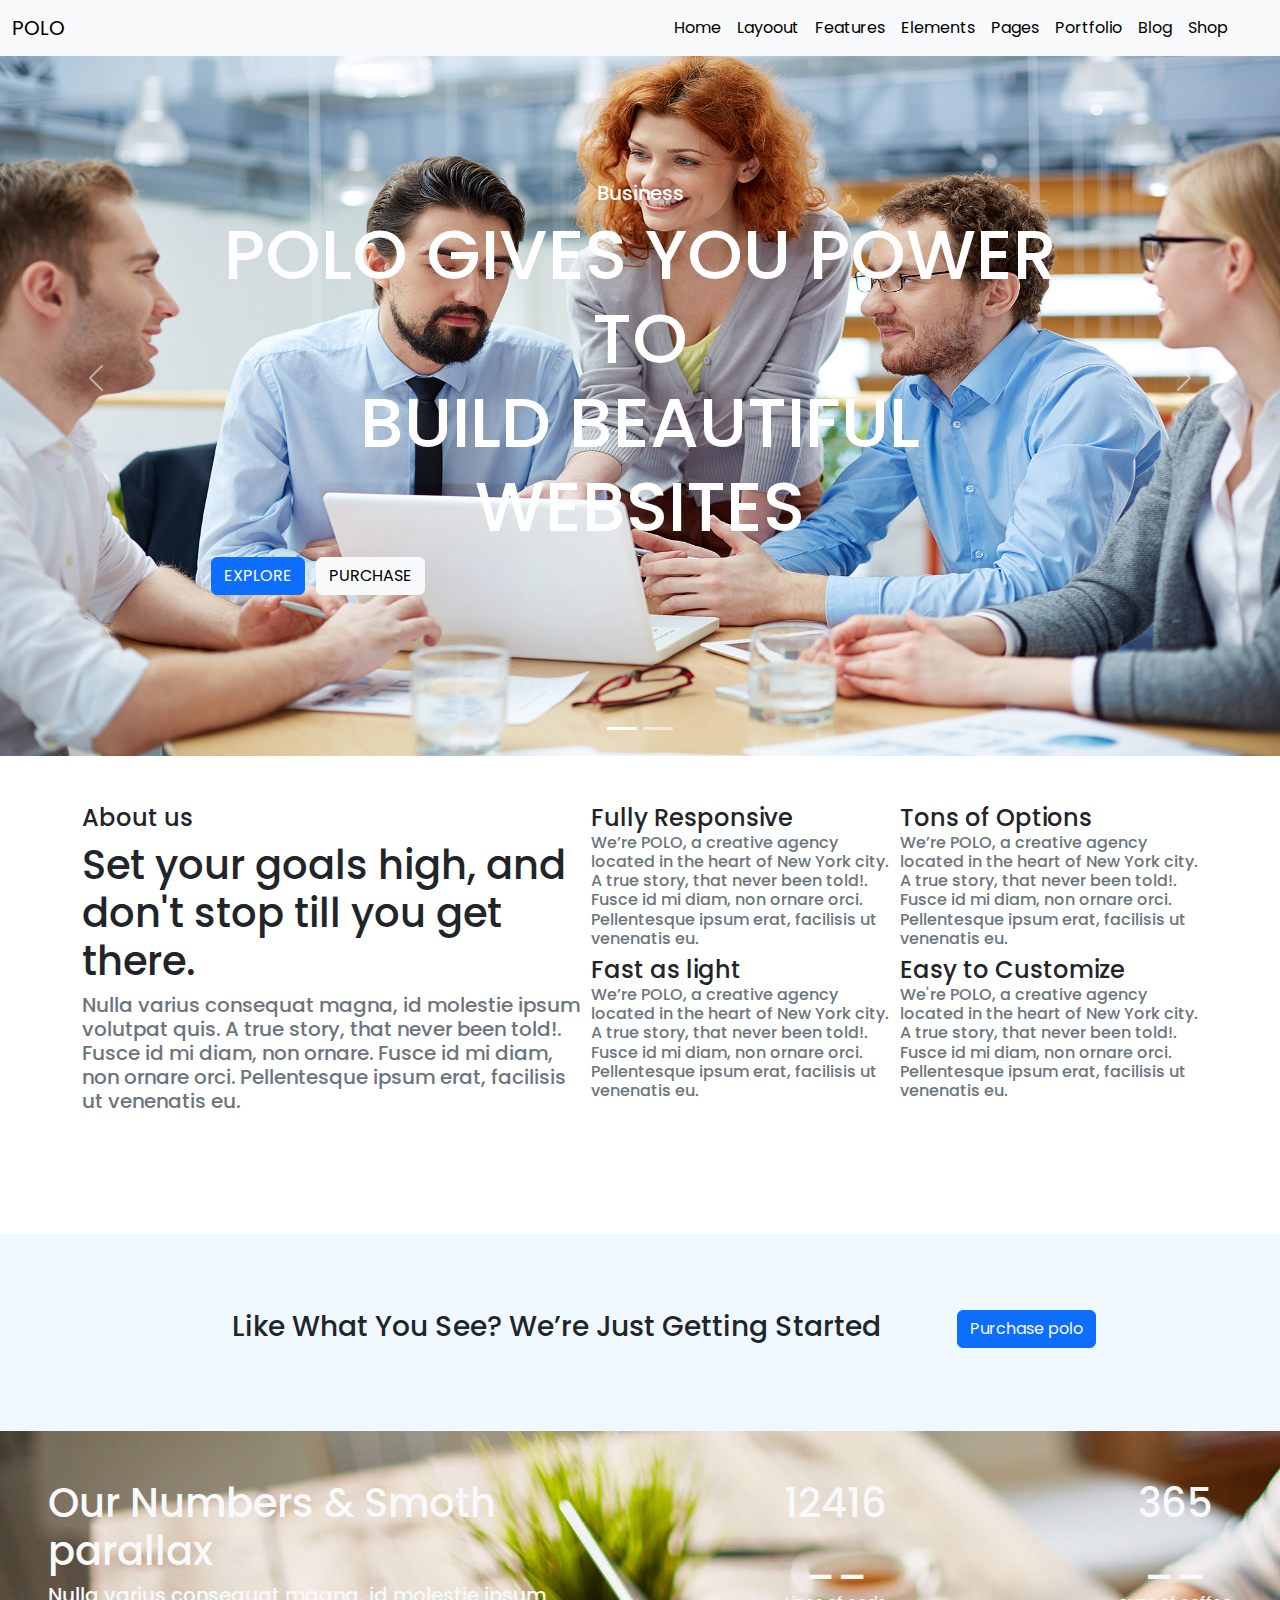
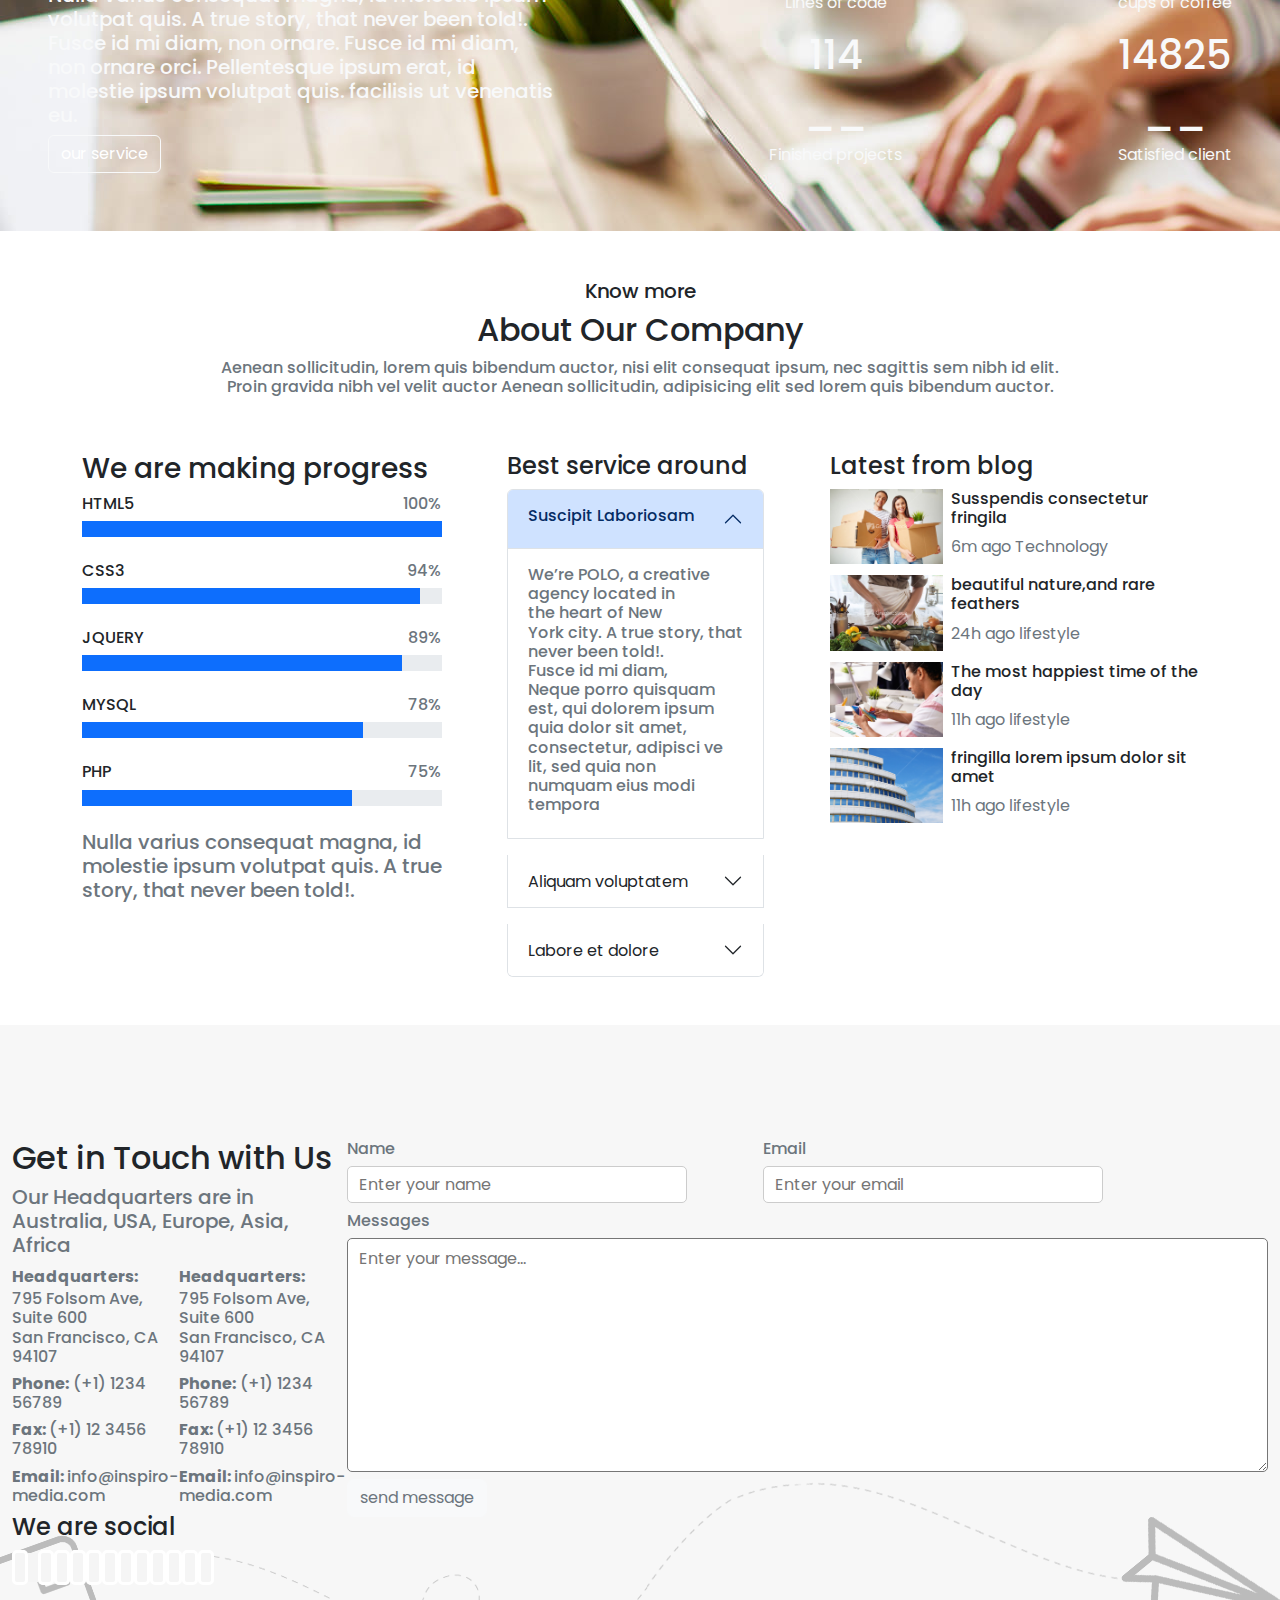
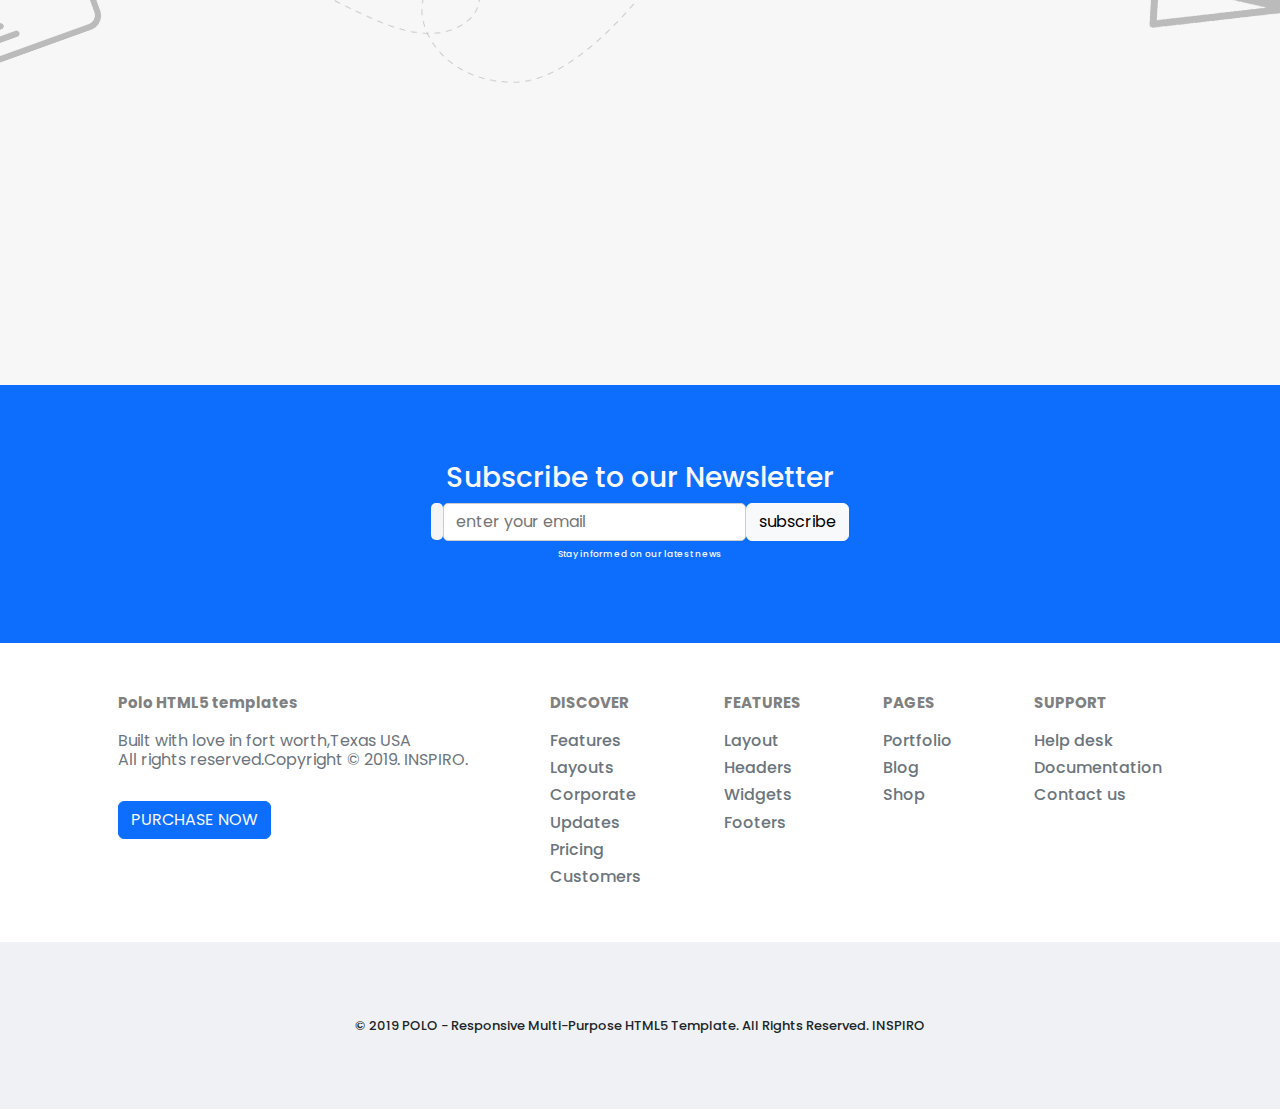
<file: index.html>
<!doctype html>
<html lang="en">

<head>
    <meta charset="utf-8">
    <meta name="viewport" content="width=device-width, initial-scale=1">
    <title>Bootstrap demo</title>
    <link rel="stylesheet" href="https://cdnjs.cloudflare.com/ajax/libs/font-awesome/6.6.0/css/all.min.css"
        integrity="sha512-Kc323vGBEqzTmouAECnVceyQqyqdsSiqLQISBL29aUW4U/M7pSPA/gEUZQqv1cwx4OnYxTxve5UMg5GT6L4JJg=="
        crossorigin="anonymous" referrerpolicy="no-referrer" />

    <link rel="stylesheet" href="/polo2.css">
    <link href="https://cdn.jsdelivr.net/npm/bootstrap@5.3.3/dist/css/bootstrap.min.css" rel="stylesheet"
        integrity="sha384-QWTKZyjpPEjISv5WaRU9OFeRpok6YctnYmDr5pNlyT2bRjXh0JMhjY6hW+ALEwIH" crossorigin="anonymous">
    <link rel="preconnect" href="https://fonts.googleapis.com">
    <link rel="preconnect" href="https://fonts.gstatic.com" crossorigin>
    <link
        href="https://fonts.googleapis.com/css2?family=Poppins:ital,wght@0,100;0,200;0,300;0,400;0,500;0,600;0,700;0,800;0,900;1,100;1,200;1,300;1,400;1,500;1,600;1,700;1,800;1,900&display=swap"
        rel="stylesheet">
</head>

<body>


    <nav class="navbar navbar-expand-lg fixed-top bg-light">
        <div id="navbar" class="container-fluid">
            <a class="navbar-brand" href="#">POLO</a>
            <button class="navbar-toggler" type="button" data-bs-toggle="collapse" data-bs-target="#navbarNav"
                aria-controls="navbarNav" aria-expanded="false" aria-label="Toggle navigation">
                <span class="navbar-toggler-icon"></span>
            </button>
            <div class="collapse navbar-collapse" id="navbarNav">
                <ul class="navbar-nav ms-auto">
                    <li class="nav-item">
                        <a class="nav-link active" aria-current="page" href="#">Home</a>
                    </li>
                    <li class="nav-item">
                        <a class="nav-link active" aria-current="page" href="#">Layoout</a>
                    </li>
                    <li class="nav-item">
                        <a class="nav-link active" aria-current="page" href="#">Features</a>
                    </li>
                    <li class="nav-item">
                        <a class="nav-link active" aria-current="page" href="#">Elements</a>
                    </li>
                    <li class="nav-item">
                        <a class="nav-link active" aria-current="page" href="#">Pages</a>
                    </li>
                    <li class="nav-item">
                        <a class="nav-link active" aria-current="page" href="#">Portfolio</a>
                    </li>
                    <li class="nav-item">
                        <a class="nav-link active" aria-current="page" href="#">Blog</a>
                    </li>
                    <li class="nav-item">
                        <a class="nav-link active" aria-current="page" href="#">Shop</a>
                    </li>
                    <li class="nav-item">
                        <a class="nav-link active" aria-current="page" href="#"><i
                                class="fa-solid fa-magnifying-glass"></i></a>
                    </li>
                    <li class="nav-item">
                        <a class="nav-link active" aria-current="page" href="#"><i class="fa-solid fa-globe"></i></a>
                    </li>
                </ul>
            </div>
        </div>
    </nav>
    <div id="carouselExampleIndicators" class="carousel slide">
        <div class="carousel-indicators">
            <button type="button" data-bs-target="#carouselExampleIndicators" data-bs-slide-to="0" class="active"
                aria-current="true" aria-label="Slide 1"></button>
            <button type="button" data-bs-target="#carouselExampleIndicators" data-bs-slide-to="1"
                aria-label="Slide 2"></button>
        </div>
        <div class="carousel-inner">
            <div class="carousel-item active">
                <img id="ft" src="/img/2.jpg" class="d-block w-100" alt="" class="fluid">
                <div class="carousel-caption d-none d-md-block">
                    <H5>Business</H5>
                    <h1 style="justify-content: center;align-items: center; font-size: 70px;">
                        POLO GIVES YOU
                        POWER TO <br> BUILD BEAUTIFUL WEBSITES</h1>

                    <div style="display: flex; gap: 0.3cm; margin-bottom: 3cm;margin-left: 0.5cm;">
                        <h6 class="btn btn-primary test white">EXPLORE</h6>
                        <h6 class="btn btn-light text-">
                            PURCHASE</h6>
                    </div>
                </div>
            </div>
            <div class="carousel-item">
                <img id="ft" src="/img/1.jpg" class="d-block w-100" alt="..." class="fluid">
                <div class="carousel-caption d-none d-md-block">
                    <h5>business</h5>
                    <h1 style="justify-content: center;align-items: center; font-size: 70px;">
                        EXPLORE THE NEW
                        WORLD OF CREATIVITY</h1>
                    <div style="display: flex; justify-content: center; gap: 0.3cm; margin-bottom: 3cm;">
                        <h6 class="btn btn-primary test white">EXPLORE</h6>
                        <h6 class="btn btn-light text-">
                            PURCHASE</h6>
                    </div>
                </div>
            </div>
        </div>
        <button class="carousel-control-prev" type="button" data-bs-target="#carouselExampleIndicators"
            data-bs-slide="prev">
            <span class="carousel-control-prev-icon" aria-hidden="true"></span>
            <span class="visually-hidden">Previous</span>
        </button>
        <button class="carousel-control-next" type="button" data-bs-target="#carouselExampleIndicators"
            data-bs-slide="next">
            <span class="carousel-control-next-icon" aria-hidden="true"></span>
            <span class="visually-hidden">Next</span>
        </button>
    </div>
    <div id="firstdiv" class="d-flex mt-5 mb-3 container justify-content-between">
        <div>
            <h4 class="">About us</h4>
            <h1>Set your goals high, and <br> don't stop till you get <br> there.</h1>
            <h5 class="text-secondary">Nulla varius consequat magna, id molestie ipsum <br> volutpat quis. A true story,
                that never been told!. <br> Fusce id mi diam, non ornare. Fusce id mi diam, <br> non ornare orci.
                Pellentesque ipsum erat, facilisis <br> ut venenatis eu.</h5>
        </div>
        <div class="">
            <div>
                <strong class="h4">Fully Responsive</strong>
                <h6 class="text-secondary">We’re POLO, a creative agency <br> located in the heart of New York city.
                    <br> A true story,
                    that never been told!. <br> Fusce id mi diam, non ornare orci. <br> Pellentesque ipsum erat,
                    facilisis ut <br> venenatis eu.
                </h6>
            </div>
            <div>
                <strong class="h4">Fast as light</strong>
                <h6 class="text-secondary">We’re POLO, a creative agency <br> located in the heart of New York city.
                    <br> A true story,
                    that never been told!. <br> Fusce id mi diam, non ornare orci. <br> Pellentesque ipsum erat,
                    facilisis ut <br> venenatis eu.
                </h6>
            </div>
        </div>
        <div>
            <div>
                <strong class="h4">Tons of Options</strong>
                <h6 class="text-secondary">We’re POLO, a creative agency <br> located in the heart of New York city.
                    <br> A true story,
                    that never been told!. <br> Fusce id mi diam, non ornare orci. <br> Pellentesque ipsum erat,
                    facilisis ut <br> venenatis eu.
                </h6>
            </div>
            <div>
                <strong class="h4">Easy to Customize</strong>
                <h6 class="text-secondary">We're POLO, a creative agency <br> located in the heart of New York city.
                    <br> A true story,
                    that never been told!. <br> Fusce id mi diam, non ornare orci. <br> Pellentesque ipsum erat,
                    facilisis ut <br> venenatis eu.
                </h6>
            </div>
        </div>
    </div>
    <div id="mid" class="container-fluid display d-flex">
        <h3 class="ms-5">Like What You See? We’re Just Getting Started</h3>
        <h5 class="btn btn-primary text-light ">Purchase polo</h5>
    </div>
    <div id="backgroundbearer"  class="text-light d-flex justify-content-between p-5 ">
        <div >
            <h1>Our Numbers & Smoth <br> parallax</h1>
            <h5>Nulla varius consequat magna, id molestie ipsum <br> volutpat quis. A true story, that never been told!.
                <br> Fusce id mi diam, non ornare. Fusce id mi diam, <br> non ornare orci. Pellentesque ipsum erat, id
                <br> molestie ipsum volutpat quis. facilisis ut venenatis <br> eu.
            </h5>
            <h6 id="btn" class="btn border border-light">our service</h6>
        </div>
        <div>
            <div class="text-center">
                <h1>12416</h1>
                <h1>__</h1>
                <p>Lines of code</p>
            </div>
            <div class="text-center">
                <h1>114</h1>
                <h1>__</h1>
                <p>Finished projects</p>
            </div>
        </div>
        <div>
            <div class="text-center">
                <h1>365</h1>
                <h1>__</h1>
                <p>cups of coffee</p>
            </div>
            <div class="text-center">
                <h1>14825</h1>
                <h1>__</h1>
                <p>Satisfied client</p>
            </div>
        </div>
    </div>
    <div class="text-center p-5">
        <h5>Know more</h5>
        <h2>About Our Company</h2>
        <h6 class="text-secondary">Aenean sollicitudin, lorem quis bibendum auctor, nisi elit consequat ipsum, nec
            sagittis sem nibh id elit.
            <br> Proin gravida nibh vel velit auctor Aenean sollicitudin, adipisicing elit sed lorem quis bibendum
            auctor.
        </h6>
    </div>
    <div id="third" class="d-flex container justify-content-between">
        <div>
            <h3>We are making progress</h3>
            <div class="d-flex justify-content-between">
                <h6>HTML5</h6>
                <h6 class="text-secondary">100%</h6>
            </div>
            <div class="progress rounded-0 mb-4" role="progressbar" aria-label="Basic example" aria-valuenow="0"
                aria-valuemin="0" aria-valuemax="100">
                <div class="progress-bar" style="width: 100%"></div>
            </div>
            <div class="d-flex justify-content-between">
                <h6>CSS3</h6>
                <h6 class="text-secondary">94%</h6>
            </div>
            <div class="progress rounded-0 mb-4" role="progressbar" aria-label="Basic example" aria-valuenow="25"
                aria-valuemin="0" aria-valuemax="100">
                <div class="progress-bar" style="width: 94%"></div>
            </div>
            <div class="d-flex justify-content-between">
                <h6>JQUERY</h6>
                <h6 class="text-secondary">89%</h6>
            </div>
            <div class="progress rounded-0 mb-4" role="progressbar" aria-label="Basic example" aria-valuenow="50"
                aria-valuemin="0" aria-valuemax="100">
                <div class="progress-bar" style="width: 89%"></div>
            </div>
            <div class="d-flex justify-content-between">
                <h6>MYSQL</h6>
                <h6 class="text-secondary">78%</h6>
            </div>
            <div class="progress rounded-0 mb-4" role="progressbar" aria-label="Basic example" aria-valuenow="75"
                aria-valuemin="0" aria-valuemax="100">
                <div class="progress-bar" style="width: 78%"></div>
            </div>
            <div class="d-flex justify-content-between">
                <h6>PHP</h6>
                <h6 class="text-secondary">75%</h6>
            </div>
            <div class="progress rounded-0 mb-4" role="progressbar" aria-label="Basic example" aria-valuenow="100"
                aria-valuemin="0" aria-valuemax="100">
                <div class="progress-bar" style="width: 75%"></div>
            </div>
            <h5 class="text-secondary">Nulla varius consequat magna, id <br> molestie ipsum volutpat quis. A true <br>
                story, that never been told!.</h5>
        </div>
        <div class="">
            <h4>Best service around</h4>
            <div class="accordion" id="accordionExample">
                <div class="accordion-item mb-3">
                    <h2 class="accordion-header">
                        <button class="accordion-button" type="button" data-bs-toggle="collapse"
                            data-bs-target="#collapseOne" aria-expanded="true" aria-controls="collapseOne">
                            <h6><i class="fa-solid fa-rocket"></i>Suscipit Laboriosam</h6>
                        </button>
                    </h2>
                    <div id="collapseOne" class="accordion-collapse collapse show" data-bs-parent="#accordionExample">
                        <div class="accordion-body">
                            <h6 class="text-secondary">We’re POLO, a creative <br> agency located in <br> the heart of
                                New <br> York city. A
                                true story, that <br> never been told!. <br>
                                Fusce id mi diam, <br> Neque porro quisquam <br> est, qui dolorem ipsum <br> quia dolor
                                sit amet, <br>
                                consectetur, adipisci ve <br>lit, sed quia non <br> numquam eius modi <br> tempora</h6>
                        </div>
                    </div>
                </div>
                <div class="accordion-item mb-3">
                    <h2 class="accordion-header">
                        <button class="accordion-button collapsed" type="button" data-bs-toggle="collapse"
                            data-bs-target="#collapseTwo" aria-expanded="false" aria-controls="collapseTwo">
                            <i class="fa-solid fa-heart"></i>Aliquam voluptatem
                        </button>
                    </h2>
                    <div id="collapseTwo" class="accordion-collapse collapse" data-bs-parent="#accordionExample">
                        <div class="accordion-body">
                            <h6 class="text-secondary">We’re POLO, a creative <br> agency located in <br> the heart of
                                New <br> York city. A
                                true story, that <br> never been told!. <br>
                                Fusce id mi diam, <br> Neque porro quisquam <br> est, qui dolorem ipsum <br> quia dolor
                                sit amet, <br>
                                consectetur, adipisci ve <br>lit, sed quia non <br> numquam eius modi <br> tempora</h6>
                        </div>
                    </div>
                </div>
                <div class="accordion-item">
                    <h2 class="accordion-header">
                        <button class="accordion-button collapsed" type="button" data-bs-toggle="collapse"
                            data-bs-target="#collapseThree" aria-expanded="false" aria-controls="collapseThree">
                            <i class="fa-solid fa-cart-shopping"></i> Labore et dolore
                        </button>
                    </h2>
                    <div id="collapseThree" class="accordion-collapse collapse" data-bs-parent="#accordionExample">
                        <div class="accordion-body">
                            <h6 class="text-secondary">We’re POLO, a creative <br> agency located in <br> the heart of
                                New <br> York city. A
                                true story, that <br> never been told!. <br>
                                Fusce id mi diam, <br> Neque porro quisquam <br> est, qui dolorem ipsum <br> quia dolor
                                sit amet, <br>
                                consectetur, adipisci ve <br>lit, sed quia non <br> numquam eius modi <br> tempora</h6>
                        </div>
                    </div>
                </div>
            </div>
        </div>
        <div class=" d-block">
            <h4>Latest from blog</h4>
            <div class="d-flex">
                <h6> <img class="pics" src="/img/5.jpg" alt=""></h6>
                <div class="d-block ms-2">
                    <h6 class="blue">Susspendis consectetur <br>
                        fringila </h6>
                    <p class="text-secondary"> <i class="fa-regular fa-clock"></i> 6m ago <i
                            class="fa-solid fa-tag"></i> Technology</p>
                </div>
            </div>
            <div class="d-flex">
                <h6> <img class="pics" src="/img/6.jpg" alt=""></h6>
                <div class="d-block ms-2">
                    <h6 class="blue">beautiful nature,and rare <br>
                        feathers </h6>
                    <p class="text-secondary"> <i class="fa-regular fa-clock"></i> 24h ago <i
                            class="fa-solid fa-tag"></i>lifestyle</p>
                </div>
            </div>
            <div class="d-flex">
                <h6> <img class="pics" src="/img/7.jpg" alt=""></h6>
                <div class="d-block ms-2">
                    <h6 class="blue"> The most happiest time of the <br>
                        day </h6>
                    <p class="text-secondary"> <i class="fa-regular fa-clock"></i> 11h ago <i
                            class="fa-solid fa-tag"></i> lifestyle</p>
                </div>
            </div>
            <div class="d-flex">
                <h6><img class="pics" src="/img/8.jpg" alt=""></h6>
                <div class="d-block ms-2">
                    <h6 class="blue">fringilla lorem ipsum dolor sit <br>
                        amet</h6>
                    <p class="text-secondary"> <i class="fa-regular fa-clock"></i> 11h ago <i
                            class="fa-solid fa-tag"></i>lifestyle</p>
                </div>
            </div>
        </div>
    </div>

    <div id="support" style=" display: flex; justify-content: space-between;" class="mt-5 container-fluid">
        <div>
            <h2>Get in Touch with Us</h2>
            <h5 class="text-secondary">Our Headquarters are in Australia, USA, Europe, Asia, Africa</h5>

            <div class="d-flex justify-content-between">
                <div class="text-secondary">
                    <strong>Headquarters:</strong>
                    <h6>795 Folsom Ave, Suite 600 <br> San Francisco, CA 94107</h6>
                    <h6><strong> Phone:</strong> (+1) 1234 56789</h6>
                    <h6><strong>Fax: </strong> (+1) 12 3456 78910</h6>
                    <h6> <strong>Email: </strong> info@inspiro-media.com</h6>
                </div>

                <div class="text-secondary">
                    <strong>Headquarters:</strong>
                    <h6>795 Folsom Ave, Suite 600 <br> San Francisco, CA 94107</h6>
                    <h6><strong> Phone:</strong> (+1) 1234 56789</h6>
                    <h6><strong>Fax: </strong> (+1) 12 3456 78910</h6>
                    <h6> <strong>Email: </strong> info@inspiro-media.com</h6>
                </div>

            </div>
            <h4>We are social</h4>
            <h4><i id="ma" class="fa-solid fa-wifi"></i> <i id="mb"
                    class="fa-brands fa-facebook"></i> <i id="mm" class="fa-brands fa-twitter"></i> <i id="mc"
                    class="fa-brands fa-vimeo"></i> <i id="md" class="fa-brands fa-youtube"></i> <i id="me"
                    class="fa-brands fa-instagram"></i> <i id="mf" class="fa-brands fa-square-pinterest"></i> <i id="mg"
                    class="fa-brands fa-google-plus-g"></i> <i id="mh" class="fa-solid fa-basketball"></i> <i id="mi"
                    class="fa-regular fa-handshake"></i> <i id="mj" class="fa-brands fa-invision"></i> <i id="mk"
                    class="fa-brands fa-behance"></i> <i id="ml" class="fa-brands fa-flickr"></i></h4>
        </div>
        <div class="sup">
            <div class="d-flex" style="gap: 2cm;">
                <div>
                    <h6 class="text-secondary">Name</h6>
                    <form class="h6" action="#"><input type="text" placeholder="Enter your name"></form>
                </div>
                <div>
                    <h6 class="text-secondary">Email</h6>
                    <form class="h6" action="#"><input type="email" placeholder="Enter your email"></form>
                </div>
            </div>
            <div class="text-secondary">
                <h6>Messages</h6>
                <div>
                <form action="">
                   <textarea class="textarea" name="" cols="63" rows="9" id="" placeholder="Enter your message..."></textarea>
                </form>
                </div>
                <P class="btn btn-light text-secondary bg-light"><i class="fa-solid fa-paper-plane"></i> send
                    message
                </P>
            </div>
        </div>
    </div>

    <div style="padding: 2cm;" class="container-fluid bg-primary justify-content-center ">
        <h3 class="text-light text-center">Subscribe to our Newsletter</h3>
        <div class="justify-content-center d-flex mt-2">
            <h4
                style="height: 1cm; color:gainsboro; padding-bottom: 1px;background-color: whitesmoke; padding: 6px; border-radius: 5px;">
                <i class="fa-solid fa-paper-plane"></i>
            </h4>
            <form action=""><input style="height: 38px; border-radius: 5px; width: 8cm;" type="text"
                    placeholder="enter your email"> </form>
            <h6 class="btn btn-light">subscribe</h6>
        </div>
        <h5 id="stay" class="text-light">Stay informed on our latest news</h5>
    </div>
    <div>

    </div>

    <div id="foot" class="container d-flex justify-content-between p-5">
        <div>
            <strong style="font-size: 15px; color: grey;">Polo HTML5 templates</strong>
            <h6 class="mt-3 text-secondary" style="font-weight: 400;">Built with love in fort worth,Texas USA <br>All
                rights reserved.Copyright © 2019. INSPIRO.</h6>
            <strong class="btn btn-primary text-light mt-4">PURCHASE NOW</strong>
        </div>
        <div>
            <strong style="font-size: 15px; color: grey;">DISCOVER</strong>
            <div class="mt-3 text-secondary" style="font-weight: 400;">
                <h6 class="footer"> Features </h6>
                <h6 class="footer"> Layouts </h6>
                <h6 class="footer"> Corporate </h6>
                <h6 class="footer"> Updates </h6>
                <h6 class="footer"> Pricing </h6>
                <h6 class="footer"> Customers</h6>
            </div>
        </div>
        <div>
            <strong style="font-size: 15px; color: grey;">FEATURES</strong>
            <div class="mt-3 text-secondary" style="font-weight: 400;">
                <h6 class="footer"> Layout </h6>
                <h6 class="footer"> Headers </h6>
                <h6 class="footer"> Widgets</h6>
                <h6 class="footer"> Footers </h6>
            </div>
        </div>
        <div>
            <strong style="font-size: 15px; color: grey;">PAGES</strong>
            <div class="mt-3 text-secondary" style="font-weight: 400;">
                <h6 class="footer"> Portfolio </h6>
                <h6 class="footer"> Blog </h6>
                <h6 class="footer"> Shop</h6>
            </div>
        </div>
        <div>
            <strong style="font-size: 15px; color: grey;">SUPPORT</strong>
            <div class="mt-3 text-secondary" style="font-weight: 400;">
                <h6 class="footer"> Help desk</h6>
                <h6 class="footer">Documentation </h6>
                <h6 class="footer"> Contact us</h6>
            </div>
        </div>
    </div>
    <h6 class="text-center" style="font-size: small; padding: 2cm; background-color:rgb(239,241, 244);">© 2019 POLO -
        Responsive Multi-Purpose HTML5 Template. All Rights Reserved. INSPIRO</h6>
    <script src="https://cdn.jsdelivr.net/npm/bootstrap@5.3.3/dist/js/bootstrap.bundle.min.js"
        integrity="sha384-YvpcrYf0tY3lHB60NNkmXc5s9fDVZLESaAA55NDzOxhy9GkcIdslK1eN7N6jIeHz"
        crossorigin="anonymous"></script>
</body>

</html>
</file>
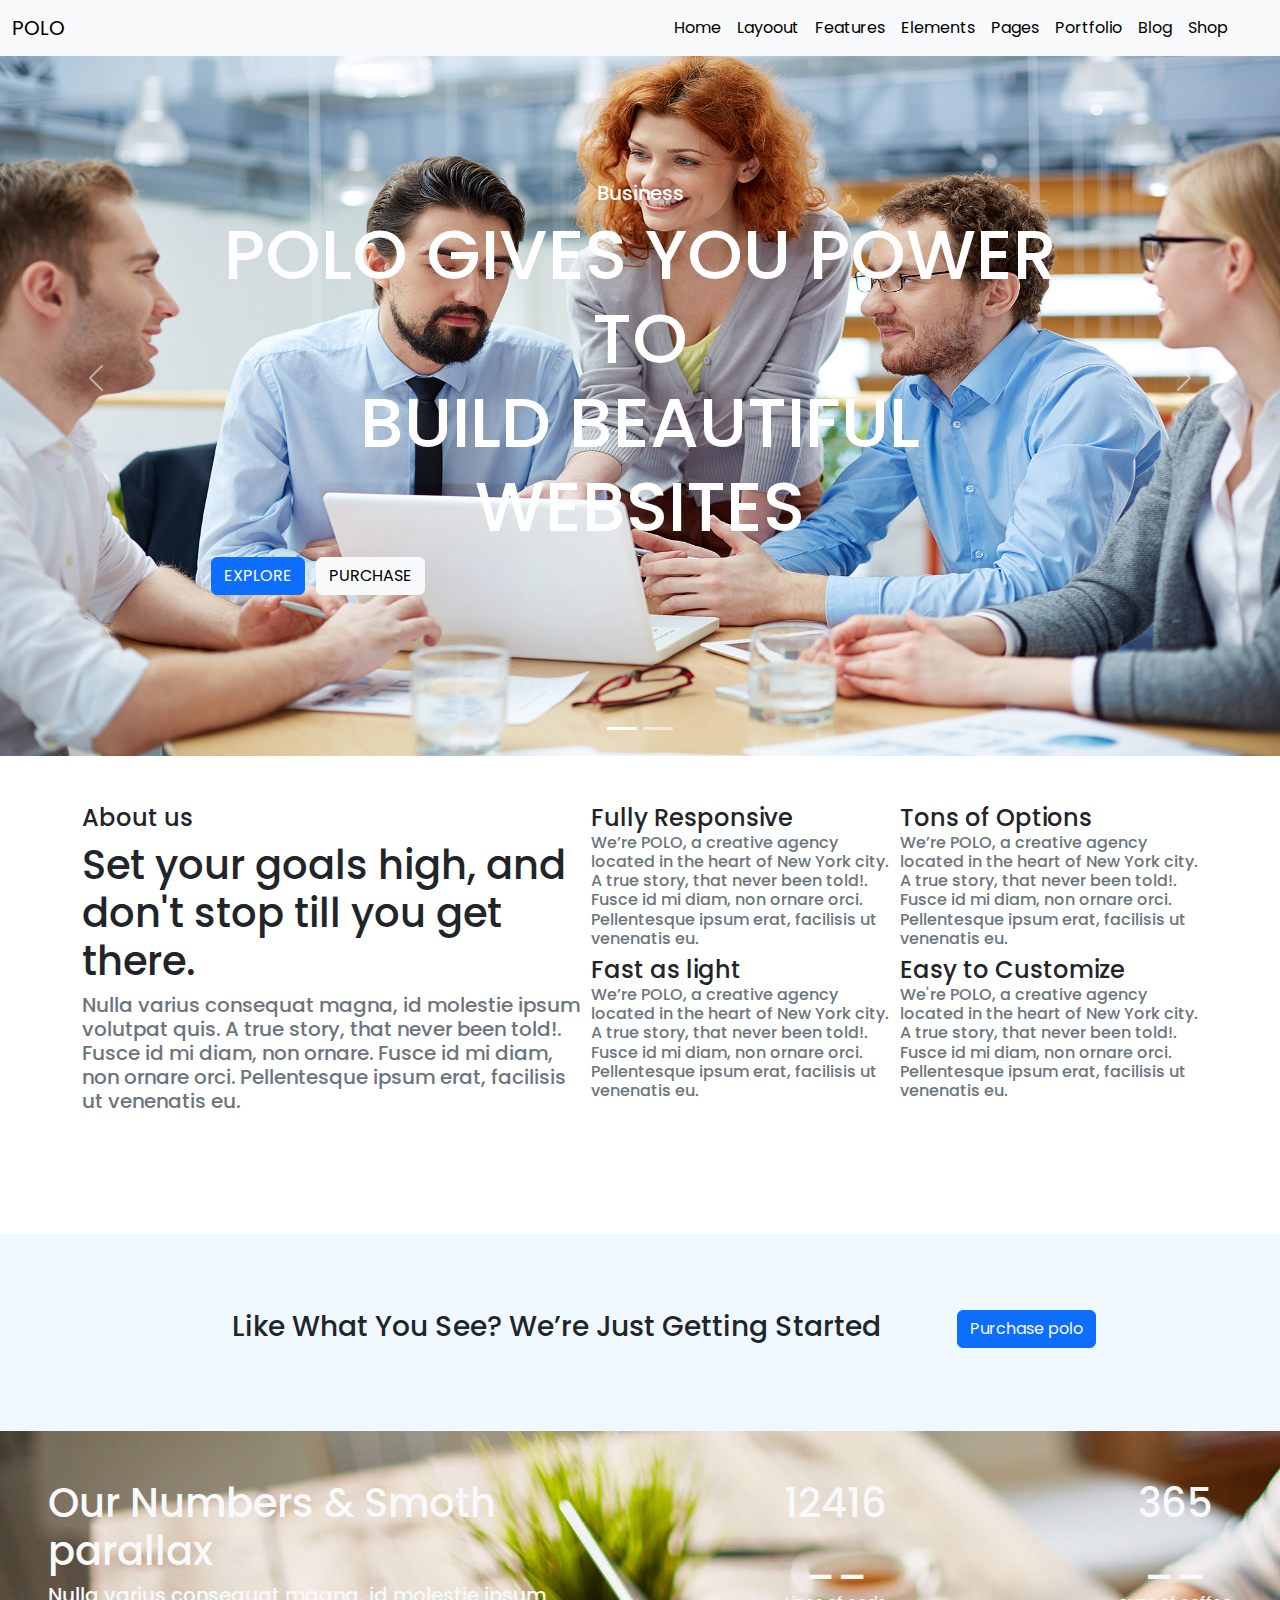
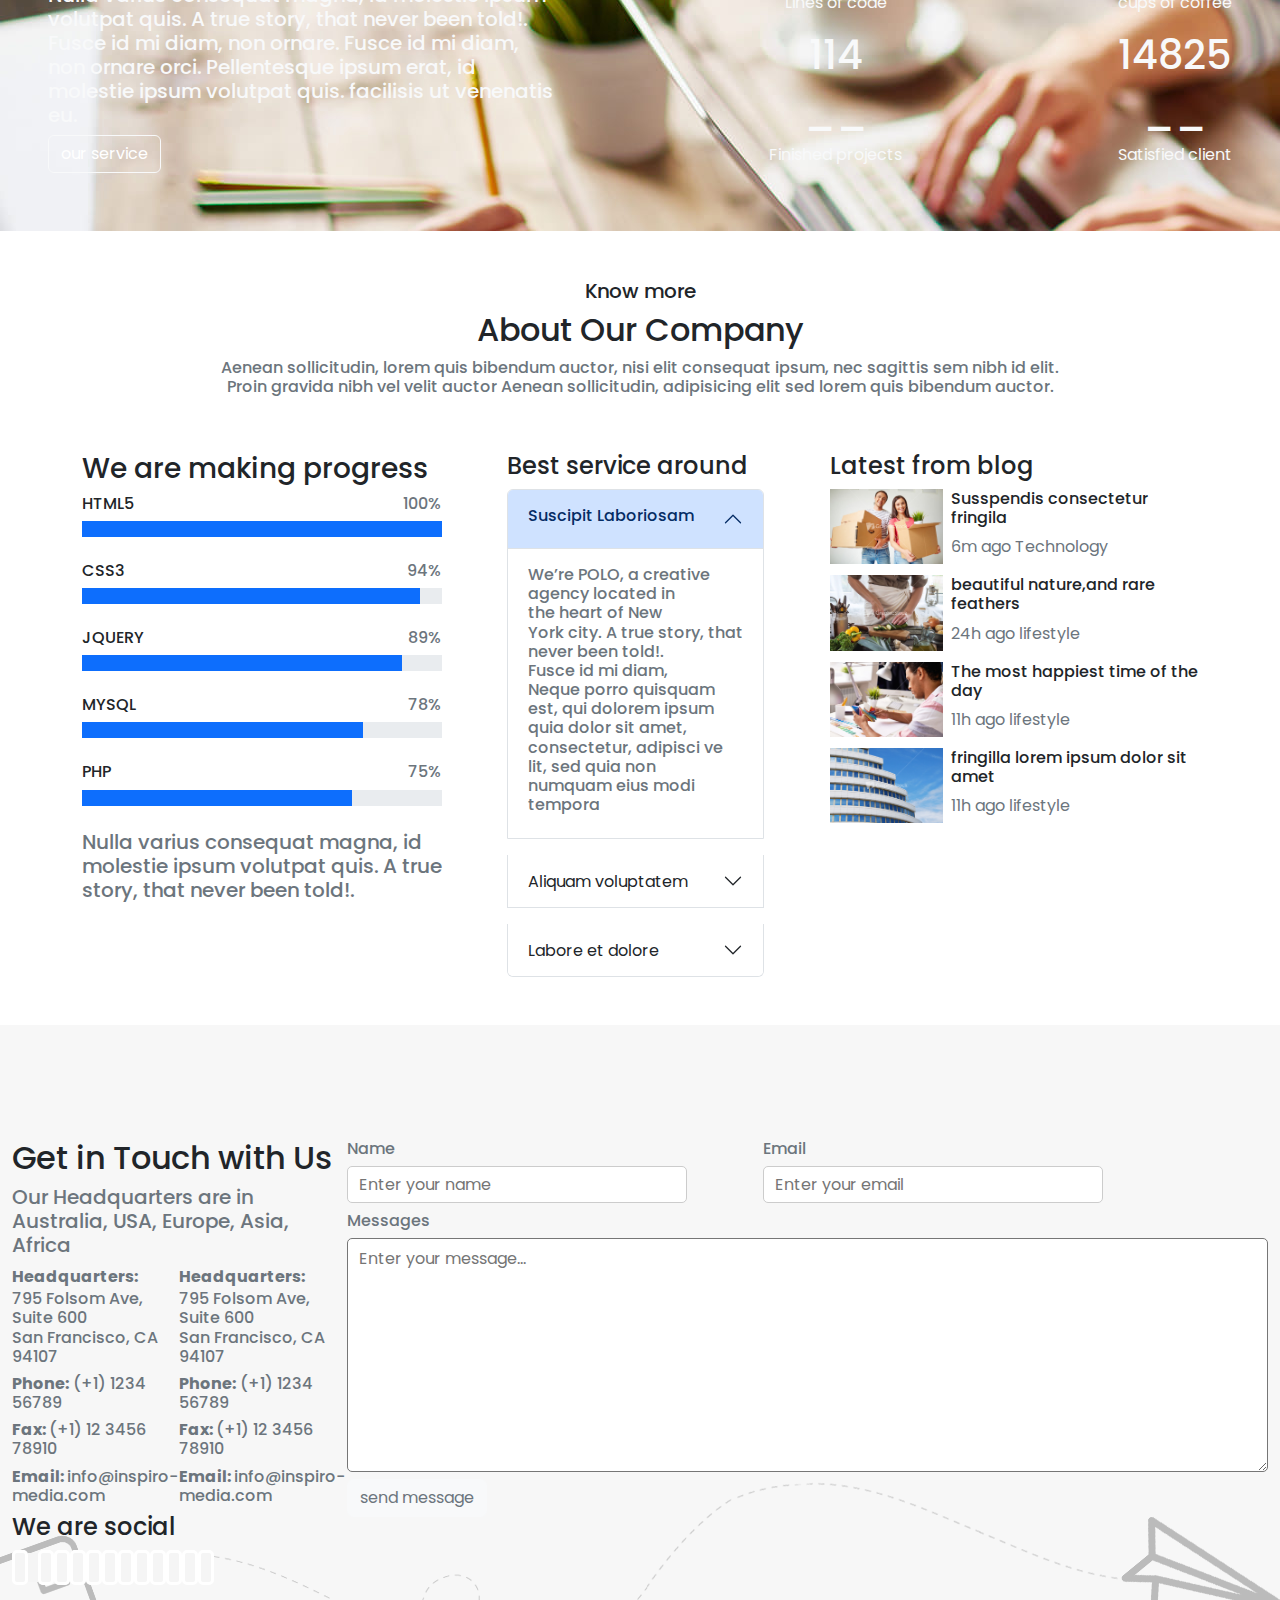
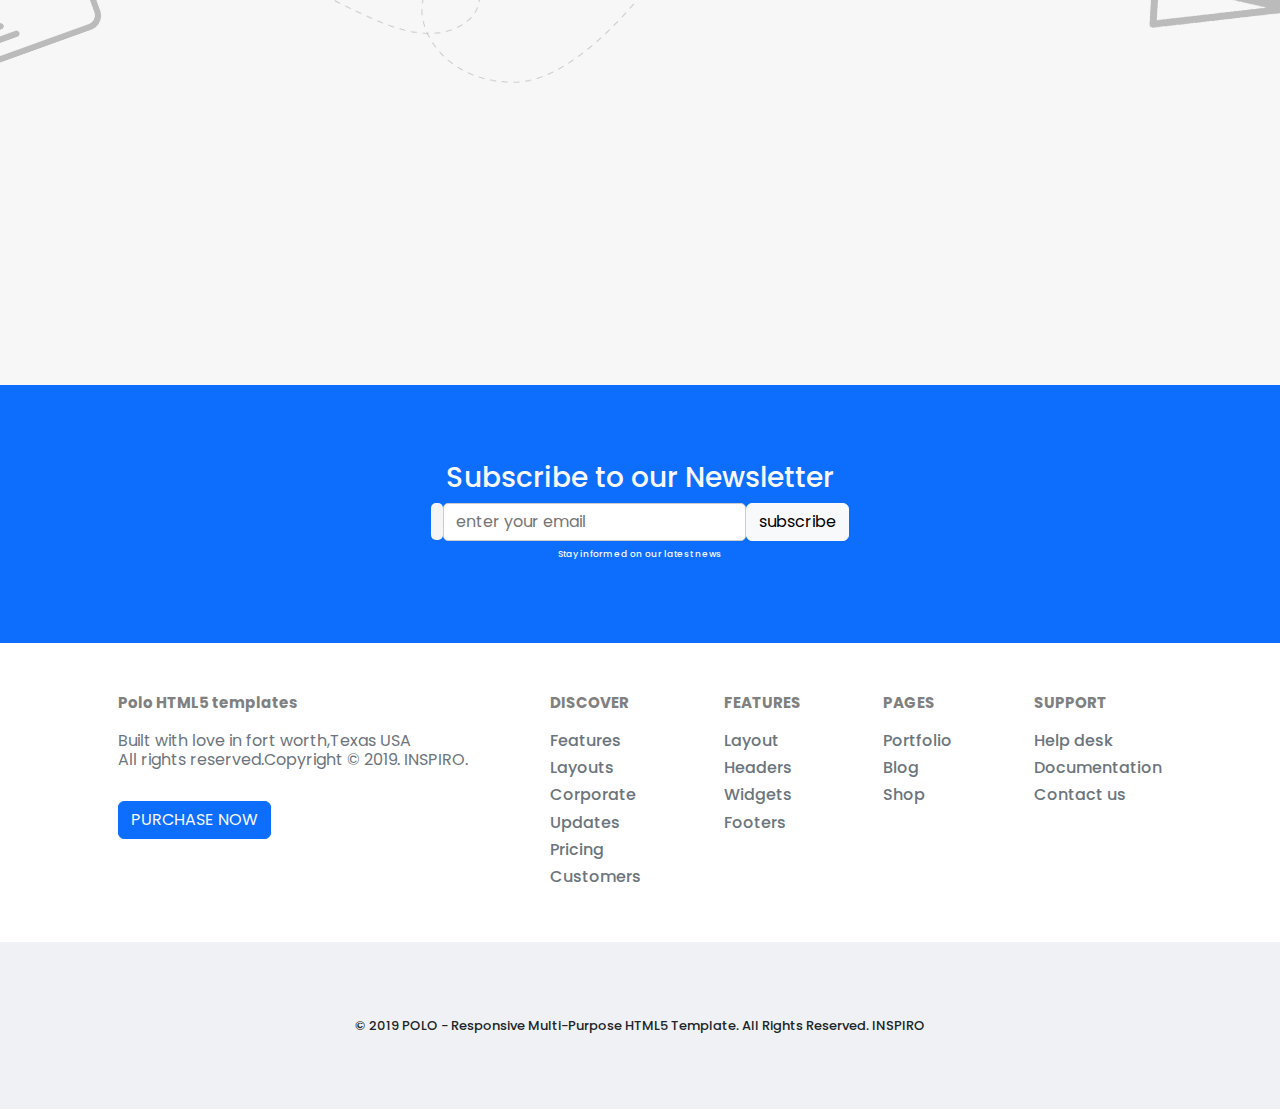
<file: polo2.html>
<!doctype html>
<html lang="en">

<head>
    <meta charset="utf-8">
    <meta name="viewport" content="width=device-width, initial-scale=1">
    <title>Bootstrap demo</title>
    <link rel="stylesheet" href="https://cdnjs.cloudflare.com/ajax/libs/font-awesome/6.6.0/css/all.min.css"
        integrity="sha512-Kc323vGBEqzTmouAECnVceyQqyqdsSiqLQISBL29aUW4U/M7pSPA/gEUZQqv1cwx4OnYxTxve5UMg5GT6L4JJg=="
        crossorigin="anonymous" referrerpolicy="no-referrer" />

    <link rel="stylesheet" href="/polo2.css">
    <link href="https://cdn.jsdelivr.net/npm/bootstrap@5.3.3/dist/css/bootstrap.min.css" rel="stylesheet"
        integrity="sha384-QWTKZyjpPEjISv5WaRU9OFeRpok6YctnYmDr5pNlyT2bRjXh0JMhjY6hW+ALEwIH" crossorigin="anonymous">
    <link rel="preconnect" href="https://fonts.googleapis.com">
    <link rel="preconnect" href="https://fonts.gstatic.com" crossorigin>
    <link
        href="https://fonts.googleapis.com/css2?family=Poppins:ital,wght@0,100;0,200;0,300;0,400;0,500;0,600;0,700;0,800;0,900;1,100;1,200;1,300;1,400;1,500;1,600;1,700;1,800;1,900&display=swap"
        rel="stylesheet">
</head>

<body>


    <nav class="navbar navbar-expand-lg fixed-top bg-light">
        <div id="navbar" class="container-fluid">
            <a class="navbar-brand" href="#">POLO</a>
            <button class="navbar-toggler" type="button" data-bs-toggle="collapse" data-bs-target="#navbarNav"
                aria-controls="navbarNav" aria-expanded="false" aria-label="Toggle navigation">
                <span class="navbar-toggler-icon"></span>
            </button>
            <div class="collapse navbar-collapse" id="navbarNav">
                <ul class="navbar-nav ms-auto">
                    <li class="nav-item">
                        <a class="nav-link active" aria-current="page" href="#">Home</a>
                    </li>
                    <li class="nav-item">
                        <a class="nav-link active" aria-current="page" href="#">Layoout</a>
                    </li>
                    <li class="nav-item">
                        <a class="nav-link active" aria-current="page" href="#">Features</a>
                    </li>
                    <li class="nav-item">
                        <a class="nav-link active" aria-current="page" href="#">Elements</a>
                    </li>
                    <li class="nav-item">
                        <a class="nav-link active" aria-current="page" href="#">Pages</a>
                    </li>
                    <li class="nav-item">
                        <a class="nav-link active" aria-current="page" href="#">Portfolio</a>
                    </li>
                    <li class="nav-item">
                        <a class="nav-link active" aria-current="page" href="#">Blog</a>
                    </li>
                    <li class="nav-item">
                        <a class="nav-link active" aria-current="page" href="#">Shop</a>
                    </li>
                    <li class="nav-item">
                        <a class="nav-link active" aria-current="page" href="#"><i
                                class="fa-solid fa-magnifying-glass"></i></a>
                    </li>
                    <li class="nav-item">
                        <a class="nav-link active" aria-current="page" href="#"><i class="fa-solid fa-globe"></i></a>
                    </li>
                </ul>
            </div>
        </div>
    </nav>
    <div id="carouselExampleIndicators" class="carousel slide">
        <div class="carousel-indicators">
            <button type="button" data-bs-target="#carouselExampleIndicators" data-bs-slide-to="0" class="active"
                aria-current="true" aria-label="Slide 1"></button>
            <button type="button" data-bs-target="#carouselExampleIndicators" data-bs-slide-to="1"
                aria-label="Slide 2"></button>
        </div>
        <div class="carousel-inner">
            <div class="carousel-item active">
                <img id="ft" src="/img/2.jpg" class="d-block w-100" alt="" class="fluid">
                <div class="carousel-caption d-none d-md-block">
                    <H5>Business</H5>
                    <h1 style="justify-content: center;align-items: center; font-size: 70px;">
                        POLO GIVES YOU
                        POWER TO <br> BUILD BEAUTIFUL WEBSITES</h1>

                    <div style="display: flex; gap: 0.3cm; margin-bottom: 3cm;margin-left: 0.5cm;">
                        <h6 class="btn btn-primary test white">EXPLORE</h6>
                        <h6 class="btn btn-light text-">
                            PURCHASE</h6>
                    </div>
                </div>
            </div>
            <div class="carousel-item">
                <img id="ft" src="/img/1.jpg" class="d-block w-100" alt="..." class="fluid">
                <div class="carousel-caption d-none d-md-block">
                    <h5>business</h5>
                    <h1 style="justify-content: center;align-items: center; font-size: 70px;">
                        EXPLORE THE NEW
                        WORLD OF CREATIVITY</h1>
                    <div style="display: flex; justify-content: center; gap: 0.3cm; margin-bottom: 3cm;">
                        <h6 class="btn btn-primary test white">EXPLORE</h6>
                        <h6 class="btn btn-light text-">
                            PURCHASE</h6>
                    </div>
                </div>
            </div>
        </div>
        <button class="carousel-control-prev" type="button" data-bs-target="#carouselExampleIndicators"
            data-bs-slide="prev">
            <span class="carousel-control-prev-icon" aria-hidden="true"></span>
            <span class="visually-hidden">Previous</span>
        </button>
        <button class="carousel-control-next" type="button" data-bs-target="#carouselExampleIndicators"
            data-bs-slide="next">
            <span class="carousel-control-next-icon" aria-hidden="true"></span>
            <span class="visually-hidden">Next</span>
        </button>
    </div>
    <div id="firstdiv" class="d-flex mt-5 mb-3 container justify-content-between">
        <div>
            <h4 class="">About us</h4>
            <h1>Set your goals high, and <br> don't stop till you get <br> there.</h1>
            <h5 class="text-secondary">Nulla varius consequat magna, id molestie ipsum <br> volutpat quis. A true story,
                that never been told!. <br> Fusce id mi diam, non ornare. Fusce id mi diam, <br> non ornare orci.
                Pellentesque ipsum erat, facilisis <br> ut venenatis eu.</h5>
        </div>
        <div class="">
            <div>
                <strong class="h4">Fully Responsive</strong>
                <h6 class="text-secondary">We’re POLO, a creative agency <br> located in the heart of New York city.
                    <br> A true story,
                    that never been told!. <br> Fusce id mi diam, non ornare orci. <br> Pellentesque ipsum erat,
                    facilisis ut <br> venenatis eu.
                </h6>
            </div>
            <div>
                <strong class="h4">Fast as light</strong>
                <h6 class="text-secondary">We’re POLO, a creative agency <br> located in the heart of New York city.
                    <br> A true story,
                    that never been told!. <br> Fusce id mi diam, non ornare orci. <br> Pellentesque ipsum erat,
                    facilisis ut <br> venenatis eu.
                </h6>
            </div>
        </div>
        <div>
            <div>
                <strong class="h4">Tons of Options</strong>
                <h6 class="text-secondary">We’re POLO, a creative agency <br> located in the heart of New York city.
                    <br> A true story,
                    that never been told!. <br> Fusce id mi diam, non ornare orci. <br> Pellentesque ipsum erat,
                    facilisis ut <br> venenatis eu.
                </h6>
            </div>
            <div>
                <strong class="h4">Easy to Customize</strong>
                <h6 class="text-secondary">We're POLO, a creative agency <br> located in the heart of New York city.
                    <br> A true story,
                    that never been told!. <br> Fusce id mi diam, non ornare orci. <br> Pellentesque ipsum erat,
                    facilisis ut <br> venenatis eu.
                </h6>
            </div>
        </div>
    </div>
    <div id="mid" class="container-fluid display d-flex">
        <h3 class="ms-5">Like What You See? We’re Just Getting Started</h3>
        <h5 class="btn btn-primary text-light ">Purchase polo</h5>
    </div>
    <div id="backgroundbearer"  class="text-light d-flex justify-content-between p-5 ">
        <div >
            <h1>Our Numbers & Smoth <br> parallax</h1>
            <h5>Nulla varius consequat magna, id molestie ipsum <br> volutpat quis. A true story, that never been told!.
                <br> Fusce id mi diam, non ornare. Fusce id mi diam, <br> non ornare orci. Pellentesque ipsum erat, id
                <br> molestie ipsum volutpat quis. facilisis ut venenatis <br> eu.
            </h5>
            <h6 id="btn" class="btn border border-light">our service</h6>
        </div>
        <div>
            <div class="text-center">
                <h1>12416</h1>
                <h1>__</h1>
                <p>Lines of code</p>
            </div>
            <div class="text-center">
                <h1>114</h1>
                <h1>__</h1>
                <p>Finished projects</p>
            </div>
        </div>
        <div>
            <div class="text-center">
                <h1>365</h1>
                <h1>__</h1>
                <p>cups of coffee</p>
            </div>
            <div class="text-center">
                <h1>14825</h1>
                <h1>__</h1>
                <p>Satisfied client</p>
            </div>
        </div>
    </div>
    <div class="text-center p-5">
        <h5>Know more</h5>
        <h2>About Our Company</h2>
        <h6 class="text-secondary">Aenean sollicitudin, lorem quis bibendum auctor, nisi elit consequat ipsum, nec
            sagittis sem nibh id elit.
            <br> Proin gravida nibh vel velit auctor Aenean sollicitudin, adipisicing elit sed lorem quis bibendum
            auctor.
        </h6>
    </div>
    <div id="third" class="d-flex container justify-content-between">
        <div>
            <h3>We are making progress</h3>
            <div class="d-flex justify-content-between">
                <h6>HTML5</h6>
                <h6 class="text-secondary">100%</h6>
            </div>
            <div class="progress rounded-0 mb-4" role="progressbar" aria-label="Basic example" aria-valuenow="0"
                aria-valuemin="0" aria-valuemax="100">
                <div class="progress-bar" style="width: 100%"></div>
            </div>
            <div class="d-flex justify-content-between">
                <h6>CSS3</h6>
                <h6 class="text-secondary">94%</h6>
            </div>
            <div class="progress rounded-0 mb-4" role="progressbar" aria-label="Basic example" aria-valuenow="25"
                aria-valuemin="0" aria-valuemax="100">
                <div class="progress-bar" style="width: 94%"></div>
            </div>
            <div class="d-flex justify-content-between">
                <h6>JQUERY</h6>
                <h6 class="text-secondary">89%</h6>
            </div>
            <div class="progress rounded-0 mb-4" role="progressbar" aria-label="Basic example" aria-valuenow="50"
                aria-valuemin="0" aria-valuemax="100">
                <div class="progress-bar" style="width: 89%"></div>
            </div>
            <div class="d-flex justify-content-between">
                <h6>MYSQL</h6>
                <h6 class="text-secondary">78%</h6>
            </div>
            <div class="progress rounded-0 mb-4" role="progressbar" aria-label="Basic example" aria-valuenow="75"
                aria-valuemin="0" aria-valuemax="100">
                <div class="progress-bar" style="width: 78%"></div>
            </div>
            <div class="d-flex justify-content-between">
                <h6>PHP</h6>
                <h6 class="text-secondary">75%</h6>
            </div>
            <div class="progress rounded-0 mb-4" role="progressbar" aria-label="Basic example" aria-valuenow="100"
                aria-valuemin="0" aria-valuemax="100">
                <div class="progress-bar" style="width: 75%"></div>
            </div>
            <h5 class="text-secondary">Nulla varius consequat magna, id <br> molestie ipsum volutpat quis. A true <br>
                story, that never been told!.</h5>
        </div>
        <div class="">
            <h4>Best service around</h4>
            <div class="accordion" id="accordionExample">
                <div class="accordion-item mb-3">
                    <h2 class="accordion-header">
                        <button class="accordion-button" type="button" data-bs-toggle="collapse"
                            data-bs-target="#collapseOne" aria-expanded="true" aria-controls="collapseOne">
                            <h6><i class="fa-solid fa-rocket"></i>Suscipit Laboriosam</h6>
                        </button>
                    </h2>
                    <div id="collapseOne" class="accordion-collapse collapse show" data-bs-parent="#accordionExample">
                        <div class="accordion-body">
                            <h6 class="text-secondary">We’re POLO, a creative <br> agency located in <br> the heart of
                                New <br> York city. A
                                true story, that <br> never been told!. <br>
                                Fusce id mi diam, <br> Neque porro quisquam <br> est, qui dolorem ipsum <br> quia dolor
                                sit amet, <br>
                                consectetur, adipisci ve <br>lit, sed quia non <br> numquam eius modi <br> tempora</h6>
                        </div>
                    </div>
                </div>
                <div class="accordion-item mb-3">
                    <h2 class="accordion-header">
                        <button class="accordion-button collapsed" type="button" data-bs-toggle="collapse"
                            data-bs-target="#collapseTwo" aria-expanded="false" aria-controls="collapseTwo">
                            <i class="fa-solid fa-heart"></i>Aliquam voluptatem
                        </button>
                    </h2>
                    <div id="collapseTwo" class="accordion-collapse collapse" data-bs-parent="#accordionExample">
                        <div class="accordion-body">
                            <h6 class="text-secondary">We’re POLO, a creative <br> agency located in <br> the heart of
                                New <br> York city. A
                                true story, that <br> never been told!. <br>
                                Fusce id mi diam, <br> Neque porro quisquam <br> est, qui dolorem ipsum <br> quia dolor
                                sit amet, <br>
                                consectetur, adipisci ve <br>lit, sed quia non <br> numquam eius modi <br> tempora</h6>
                        </div>
                    </div>
                </div>
                <div class="accordion-item">
                    <h2 class="accordion-header">
                        <button class="accordion-button collapsed" type="button" data-bs-toggle="collapse"
                            data-bs-target="#collapseThree" aria-expanded="false" aria-controls="collapseThree">
                            <i class="fa-solid fa-cart-shopping"></i> Labore et dolore
                        </button>
                    </h2>
                    <div id="collapseThree" class="accordion-collapse collapse" data-bs-parent="#accordionExample">
                        <div class="accordion-body">
                            <h6 class="text-secondary">We’re POLO, a creative <br> agency located in <br> the heart of
                                New <br> York city. A
                                true story, that <br> never been told!. <br>
                                Fusce id mi diam, <br> Neque porro quisquam <br> est, qui dolorem ipsum <br> quia dolor
                                sit amet, <br>
                                consectetur, adipisci ve <br>lit, sed quia non <br> numquam eius modi <br> tempora</h6>
                        </div>
                    </div>
                </div>
            </div>
        </div>
        <div class=" d-block">
            <h4>Latest from blog</h4>
            <div class="d-flex">
                <h6> <img class="pics" src="/img/5.jpg" alt=""></h6>
                <div class="d-block ms-2">
                    <h6 class="blue">Susspendis consectetur <br>
                        fringila </h6>
                    <p class="text-secondary"> <i class="fa-regular fa-clock"></i> 6m ago <i
                            class="fa-solid fa-tag"></i> Technology</p>
                </div>
            </div>
            <div class="d-flex">
                <h6> <img class="pics" src="/img/6.jpg" alt=""></h6>
                <div class="d-block ms-2">
                    <h6 class="blue">beautiful nature,and rare <br>
                        feathers </h6>
                    <p class="text-secondary"> <i class="fa-regular fa-clock"></i> 24h ago <i
                            class="fa-solid fa-tag"></i>lifestyle</p>
                </div>
            </div>
            <div class="d-flex">
                <h6> <img class="pics" src="/img/7.jpg" alt=""></h6>
                <div class="d-block ms-2">
                    <h6 class="blue"> The most happiest time of the <br>
                        day </h6>
                    <p class="text-secondary"> <i class="fa-regular fa-clock"></i> 11h ago <i
                            class="fa-solid fa-tag"></i> lifestyle</p>
                </div>
            </div>
            <div class="d-flex">
                <h6><img class="pics" src="/img/8.jpg" alt=""></h6>
                <div class="d-block ms-2">
                    <h6 class="blue">fringilla lorem ipsum dolor sit <br>
                        amet</h6>
                    <p class="text-secondary"> <i class="fa-regular fa-clock"></i> 11h ago <i
                            class="fa-solid fa-tag"></i>lifestyle</p>
                </div>
            </div>
        </div>
    </div>

    <div id="support" style=" display: flex; justify-content: space-between;" class="mt-5 container-fluid">
        <div>
            <h2>Get in Touch with Us</h2>
            <h5 class="text-secondary">Our Headquarters are in Australia, USA, Europe, Asia, Africa</h5>

            <div class="d-flex justify-content-between">
                <div class="text-secondary">
                    <strong>Headquarters:</strong>
                    <h6>795 Folsom Ave, Suite 600 <br> San Francisco, CA 94107</h6>
                    <h6><strong> Phone:</strong> (+1) 1234 56789</h6>
                    <h6><strong>Fax: </strong> (+1) 12 3456 78910</h6>
                    <h6> <strong>Email: </strong> info@inspiro-media.com</h6>
                </div>

                <div class="text-secondary">
                    <strong>Headquarters:</strong>
                    <h6>795 Folsom Ave, Suite 600 <br> San Francisco, CA 94107</h6>
                    <h6><strong> Phone:</strong> (+1) 1234 56789</h6>
                    <h6><strong>Fax: </strong> (+1) 12 3456 78910</h6>
                    <h6> <strong>Email: </strong> info@inspiro-media.com</h6>
                </div>

            </div>
            <h4>We are social</h4>
            <h4><i id="ma" class="fa-solid fa-wifi"></i> <i id="mb"
                    class="fa-brands fa-facebook"></i> <i id="mm" class="fa-brands fa-twitter"></i> <i id="mc"
                    class="fa-brands fa-vimeo"></i> <i id="md" class="fa-brands fa-youtube"></i> <i id="me"
                    class="fa-brands fa-instagram"></i> <i id="mf" class="fa-brands fa-square-pinterest"></i> <i id="mg"
                    class="fa-brands fa-google-plus-g"></i> <i id="mh" class="fa-solid fa-basketball"></i> <i id="mi"
                    class="fa-regular fa-handshake"></i> <i id="mj" class="fa-brands fa-invision"></i> <i id="mk"
                    class="fa-brands fa-behance"></i> <i id="ml" class="fa-brands fa-flickr"></i></h4>
        </div>
        <div class="sup">
            <div class="d-flex" style="gap: 2cm;">
                <div>
                    <h6 class="text-secondary">Name</h6>
                    <form class="h6" action="#"><input type="text" placeholder="Enter your name"></form>
                </div>
                <div>
                    <h6 class="text-secondary">Email</h6>
                    <form class="h6" action="#"><input type="email" placeholder="Enter your email"></form>
                </div>
            </div>
            <div class="text-secondary">
                <h6>Messages</h6>
                <div>
                <form action="">
                   <textarea class="textarea" name="" cols="63" rows="9" id="" placeholder="Enter your message..."></textarea>
                </form>
                </div>
                <P class="btn btn-light text-secondary bg-light"><i class="fa-solid fa-paper-plane"></i> send
                    message
                </P>
            </div>
        </div>
    </div>

    <div style="padding: 2cm;" class="container-fluid bg-primary justify-content-center ">
        <h3 class="text-light text-center">Subscribe to our Newsletter</h3>
        <div class="justify-content-center d-flex mt-2">
            <h4
                style="height: 1cm; color:gainsboro; padding-bottom: 1px;background-color: whitesmoke; padding: 6px; border-radius: 5px;">
                <i class="fa-solid fa-paper-plane"></i>
            </h4>
            <form action=""><input style="height: 38px; border-radius: 5px; width: 8cm;" type="text"
                    placeholder="enter your email"> </form>
            <h6 class="btn btn-light">subscribe</h6>
        </div>
        <h5 id="stay" class="text-light">Stay informed on our latest news</h5>
    </div>
    <div>

    </div>

    <div id="foot" class="container d-flex justify-content-between p-5">
        <div>
            <strong style="font-size: 15px; color: grey;">Polo HTML5 templates</strong>
            <h6 class="mt-3 text-secondary" style="font-weight: 400;">Built with love in fort worth,Texas USA <br>All
                rights reserved.Copyright © 2019. INSPIRO.</h6>
            <strong class="btn btn-primary text-light mt-4">PURCHASE NOW</strong>
        </div>
        <div>
            <strong style="font-size: 15px; color: grey;">DISCOVER</strong>
            <div class="mt-3 text-secondary" style="font-weight: 400;">
                <h6 class="footer"> Features </h6>
                <h6 class="footer"> Layouts </h6>
                <h6 class="footer"> Corporate </h6>
                <h6 class="footer"> Updates </h6>
                <h6 class="footer"> Pricing </h6>
                <h6 class="footer"> Customers</h6>
            </div>
        </div>
        <div>
            <strong style="font-size: 15px; color: grey;">FEATURES</strong>
            <div class="mt-3 text-secondary" style="font-weight: 400;">
                <h6 class="footer"> Layout </h6>
                <h6 class="footer"> Headers </h6>
                <h6 class="footer"> Widgets</h6>
                <h6 class="footer"> Footers </h6>
            </div>
        </div>
        <div>
            <strong style="font-size: 15px; color: grey;">PAGES</strong>
            <div class="mt-3 text-secondary" style="font-weight: 400;">
                <h6 class="footer"> Portfolio </h6>
                <h6 class="footer"> Blog </h6>
                <h6 class="footer"> Shop</h6>
            </div>
        </div>
        <div>
            <strong style="font-size: 15px; color: grey;">SUPPORT</strong>
            <div class="mt-3 text-secondary" style="font-weight: 400;">
                <h6 class="footer"> Help desk</h6>
                <h6 class="footer">Documentation </h6>
                <h6 class="footer"> Contact us</h6>
            </div>
        </div>
    </div>
    <h6 class="text-center" style="font-size: small; padding: 2cm; background-color:rgb(239,241, 244);">© 2019 POLO -
        Responsive Multi-Purpose HTML5 Template. All Rights Reserved. INSPIRO</h6>
    <script src="https://cdn.jsdelivr.net/npm/bootstrap@5.3.3/dist/js/bootstrap.bundle.min.js"
        integrity="sha384-YvpcrYf0tY3lHB60NNkmXc5s9fDVZLESaAA55NDzOxhy9GkcIdslK1eN7N6jIeHz"
        crossorigin="anonymous"></script>
</body>

</html>
</file>
<file: polo2.css>
@media(min-width:300px) and (max-width:1199px) {
    #firstdiv {
        display: flex;
        flex-direction: column;
        text-align: center;

    }
}
#ft{
    height: 20cm;
}

#backgroundbearer {
    background-image: url(/img/4.jpg);
    background-size: auto;
    background-repeat: no-repeat;
    object-fit: cover;

    

    
} 

* {
    font-family: "Poppins", sans-serif;
}

#btn:hover {
    background-color: white;
    color: black;
}

#btn {
    color: white;
}

#mid {
    justify-content: center;
    gap: 2cm;
    margin-top: 3cm;
    background-color: aliceblue;
    padding: 2cm;
    text-align: center;
}

.form_action:hover { 
    box-shadow: 1px 1px 15px 1px rgba(0, 200, 250, 0.9);
    border: none;
} 

@media(min-width:300px) and (max-width:1199px) {
    #backgroundbearer {
        display: flex;
        flex-direction: column;
        text-align: center;

    }
}

.pics {
    width: 3cm;
    height: 2cm;
}

@media(min-width:300px) and (max-width:1199px) {
    #third {
        display: flex;
        flex-direction: column;

    }
}
  #support{
    background-image: url(/img/background-4.png);
    background-size: auto;
    height: 60rem;
    background-position: center;
    padding-top: 3cm;
} 


@media(min-width:300px) and (max-width:1199px) {
    #support {
        display: flex;
        flex-direction: column;
        justify-content: left;
        padding: none;
    }
} 

#stay{
    font-size: xx-small;
    text-align: center;
}
.footer:hover{
    color: blue;
}
@media(min-width:300px) and (max-width:991px) {
    #foot {
        display: flex;
        flex-direction: column;
        justify-content: left;
        padding: none;
    }
} 
.blue:hover{
    color: blue;
}
#ma{
    padding: 5px; 
    background-color: whitesmoke;
    /* box-shadow: 2px 3px 3px; */
     border: solid white; 
    border-radius: 5px;
    font-size: small;

}
#mb{
    padding: 5px; 
    background-color: whitesmoke;
    /* box-shadow: 2px 3px 3px; */
    font-size: small;
}

#mc{
    padding: 5px; 
    background-color: whitesmoke;
    /* box-shadow: 2px 3px 3px; */
    border: solid white;
    border-radius: 5px;
    font-size: small;
}

#md{
    padding: 5px; 
    background-color: whitesmoke;
    /* box-shadow: 2px 3px 3px; */
    border: solid white;
    border-radius: 5px;
    font-size: small;
}
#me{
    padding: 5px; 
    background-color: whitesmoke;
    /* box-shadow: 2px 3px 3px; */
    border: solid white;
    border-radius: 5px;
    font-size: small;
} 
#mf{
    padding: 5px; 
    background-color: whitesmoke;
    /* box-shadow: 2px 3px 3px; */
    border: solid white;
    border-radius: 5px;
    font-size: small;
}
#mg{
    padding: 5px; 
    background-color: whitesmoke;
    /* box-shadow: 2px 3px 3px; */
    border: solid white;
    border-radius: 5px;
    font-size: small;
}
#mh{
    padding: 5px; 
    background-color: whitesmoke;
     /* box-shadow: 2px 3px 3px; */
     border: solid white;
     border-radius: 5px;
     font-size: small;
} 
#mi{
    padding: 5px; 
    background-color: whitesmoke;
    /* box-shadow: 2px 3px 3px; */
    border: solid white;
    border-radius: 5px;
    font-size: small;
}
#mj{
    padding: 5px; 
    background-color: whitesmoke;
    border: solid white;
    border-radius: 5px;
    font-size: small;
}
#mk{
    padding: 5px; 
    background-color: whitesmoke;
    border: solid white;
    border-radius: 5px;
    font-size: small;

}
#ml{
    padding: 5px; 
    background-color: whitesmoke;
    border: solid white ;
    border-radius: 5px;
    font-size: small;
}
#mm{
    padding: 5px; 
    background-color: whitesmoke;
    border: solid white;
    border-radius: 5px;
    font-size: small;
}
#ma:hover{
    color: white;
    background-color:orange ;

}
#mb:hover{
    color: white;
    background-color: cornflowerblue ;
}
#mc:hover{
    color: white;
    background-color:dodgerblue; 
}
#md:hover{
    color: white;
    background-color: crimson ;
}
#me:hover{
    color: white;
    background-color: crimson ;
}
#mf:hover{
    color: white;
    background-color: crimson ;
}
#mg:hover{
    color: white;
    background-color: darkgoldenrod ;
}
#mh:hover{
    color: white;
    background-color:pink ;
}
#mi:hover{
    color: white;
    background-color: deepskyblue ;
}
#mj:hover{
    color: white;
    background-color:dodgerblue; ;
}
#mk:hover{
    color: white;
    background-color:blue ;
}
#ml:hover{
    color: white;
    background-color:pink ;
}
#mm:hover{
    color: white;
    background-color: dodgerblue;
}
input[type='text'], input[type='email'] {
    border: 1px solid #ccc;
    border-radius: 5px;
    padding: 0.5rem 0.7rem;
    transition: border-color 0.15s, box-shadow 0.15s;
}

input[type='text']:focus, input[type='email']:focus {
    border-color: #7db0fb;
    outline: 0;
    box-shadow: 0 0 0 4px rgba(24, 177, 255, 0.25);
}

.input_txt:focus {
    box-shadow: none;
}
.textarea{
    outline: none;
   
    border-radius: 5px;
    padding: 0.5rem 0.7rem;
    transition: border-color 0.15s, box-shadow 0.15s;
}

.textarea:focus{
    border-color: #7db0fb;
    outline: 0;
    box-shadow: 0 0 0 4px rgba(24, 177, 255, 0.25);
}
</file>
